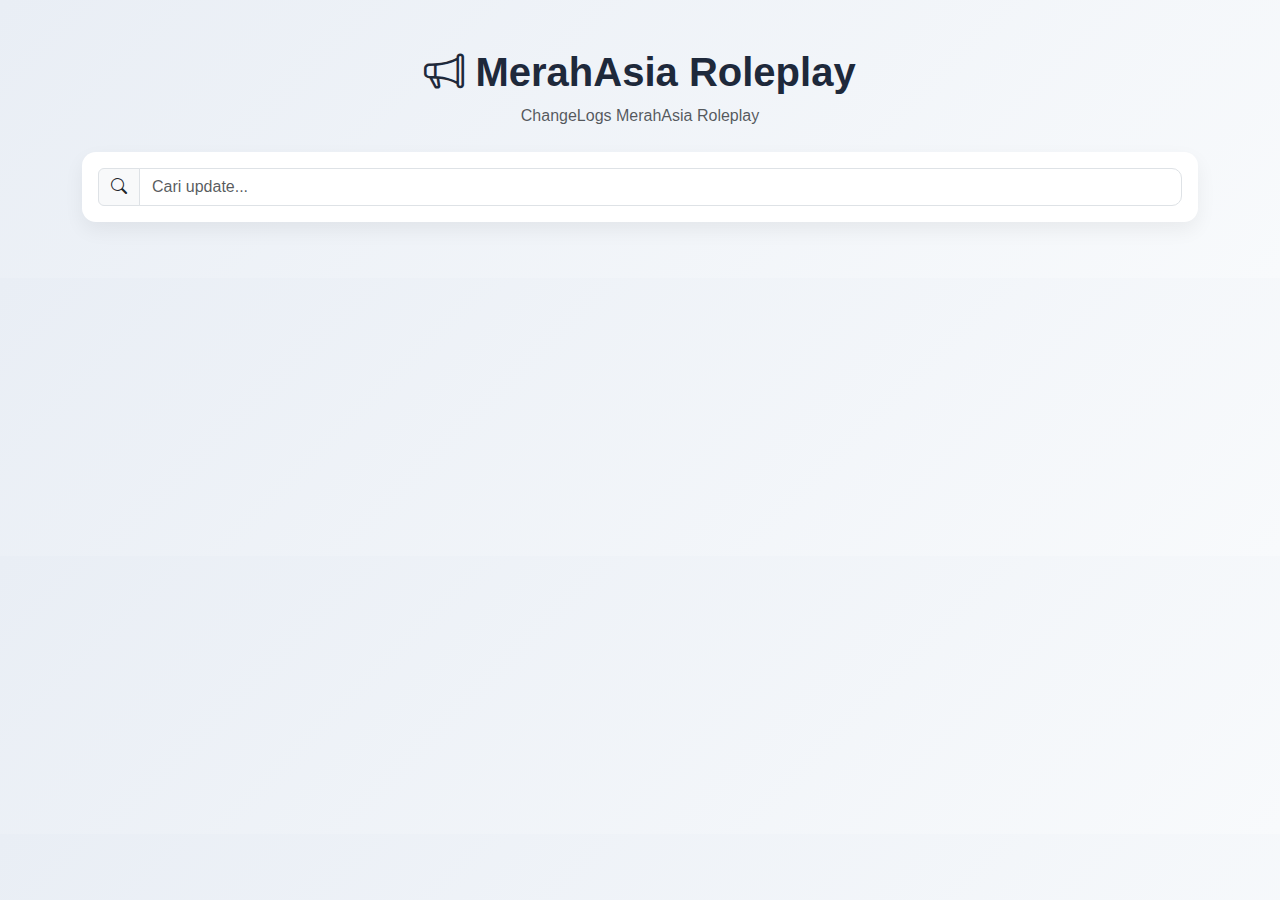
<file: index.html>
<!DOCTYPE html>
<html lang="id">
<head>
  <meta charset="UTF-8">
  <title>SA-MP ChangeLogsogs</title>

  <link href="https://cdn.jsdelivr.net/npm/bootstrap@5.3.2/dist/css/bootstrap.min.css" rel="stylesheet">
  <link href="https://cdn.jsdelivr.net/npm/bootstrap-icons@1.11.3/font/bootstrap-icons.css" rel="stylesheet">
  <link rel="stylesheet" href="style.css">
</head>
<body>

<div class="container py-5">

  <div class="text-center mb-4">
    <h1 class="fw-bold"><i class="bi bi-megaphone"></i> MerahAsia Roleplay</h1>
    <p class="text-muted">ChangeLogs MerahAsia Roleplay</p>
  </div>

  <!-- SEARCH -->
  <div class="card modern-card mb-4">
    <div class="card-body">
      <div class="input-group">
        <span class="input-group-text"><i class="bi bi-search"></i></span>
        <input type="text" id="searchPlayer" class="form-control search-box" placeholder="Cari update..." onkeyup="cariLogPlayer()">
      </div>
    </div>
  </div>

  <!-- LIST LOG -->
  <div id="logPlayerList" class="row g-3"></div>

</div>

<script src="script.js"></script>
<script>
loadPlayerLogs();
</script>
</body>
</html>
</file>
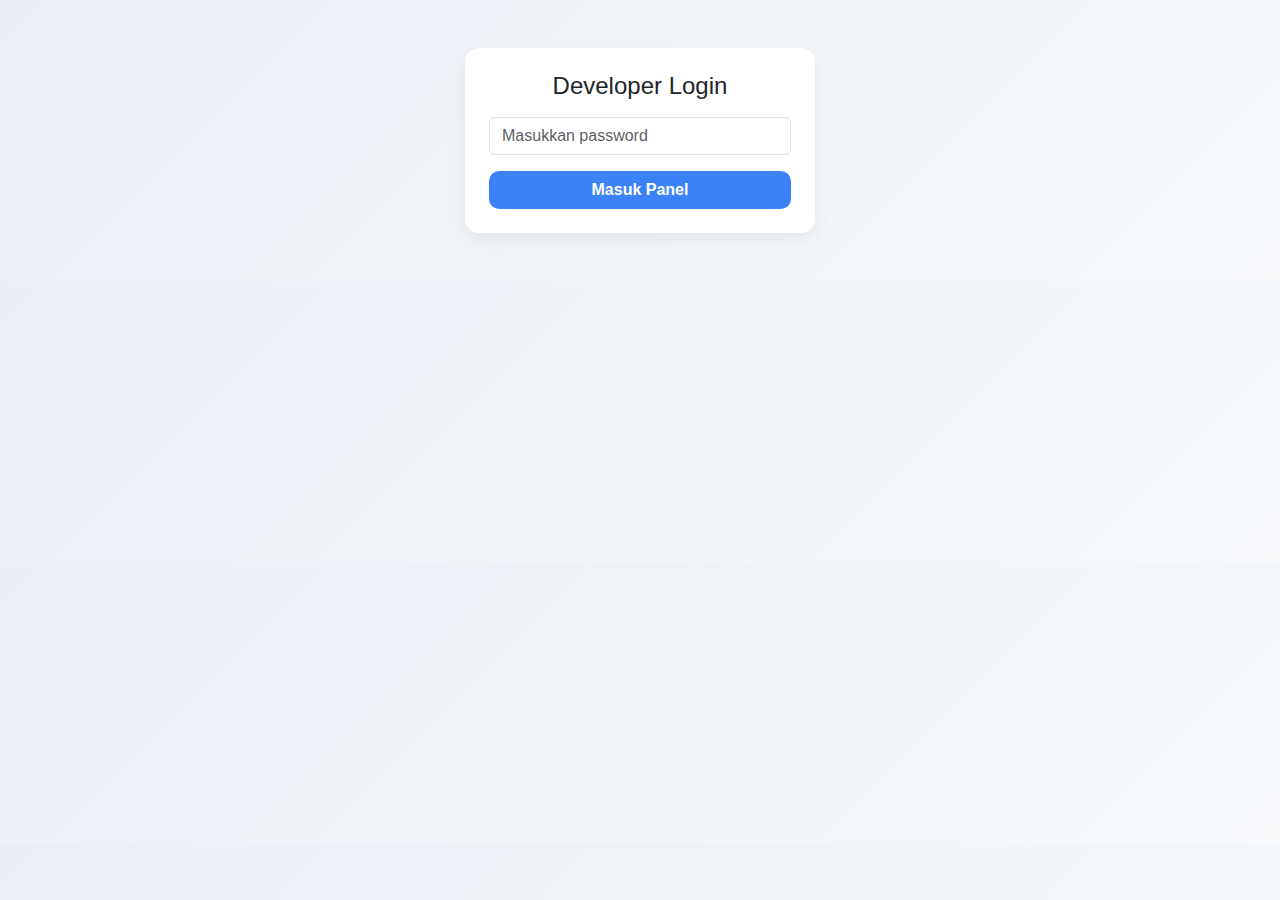
<file: formdeveloperr.html>
<!DOCTYPE html>
<html lang="id">
<head>
  <meta charset="UTF-8">
  <title>SA-MP ChangeLogs Panel</title>

  <!-- Bootstrap -->
  <link href="https://cdn.jsdelivr.net/npm/bootstrap@5.3.2/dist/css/bootstrap.min.css" rel="stylesheet">

  <!-- Bootstrap Icons -->
  <link href="https://cdn.jsdelivr.net/npm/bootstrap-icons@1.11.3/font/bootstrap-icons.css" rel="stylesheet">

  <link rel="stylesheet" href="style.css">
</head>
<script>
if(localStorage.getItem("devLogin") !== "true") {
  window.location.href = "logindeveloperr.html";
}
</script>
<body>

<div class="container py-5">

  <div class="text-center mb-4">
    <h1 class="fw-bold"><i class="bi bi-journal-code"></i> SA-MP ChangeLogs</h1>
    <p class="text-muted">Panel pencatatan update gamemode</p>
  </div>

  <!-- FORM -->
  <div class="card modern-card mb-4">
    <div class="card-body">
      <h5 class="mb-3"><i class="bi bi-plus-circle"></i> Tambah Perubahan</h5>
      <div class="row g-3">
        <div class="col-md-2">
          <label><i class="bi bi-calendar-event"></i> Tanggal</label>
          <input type="date" id="tanggal" class="form-control">
        </div>

        <div class="col-md-2">
          <label><i class="bi bi-clock"></i> Jam</label>
          <input type="time" id="jam" class="form-control">
        </div>

        <div class="col-md-2">
          <label><i class="bi bi-tags"></i> Jenis</label>
          <select id="jenis" class="form-select">
            <option>Update</option>
            <option>Fix Bug</option>
            <option>Hapus</option>
            <option>Perbaikan</option>
          </select>
        </div>

        <div class="col-md-4">
          <label><i class="bi bi-pencil-square"></i> Detail</label>
          <input type="text" id="detail" class="form-control" placeholder="Contoh: Menambahkan sistem dealer">
        </div>

        <div class="col-md-2 d-flex align-items-end">
          <button class="btn btn-modern w-100" onclick="tambahLog()">
            <i class="bi bi-save"></i> Simpan
          </button>
        </div>
      </div>
    </div>
  </div>

  <!-- SEARCH -->
  <div class="card modern-card mb-3">
    <div class="card-body">
      <div class="input-group">
        <span class="input-group-text"><i class="bi bi-search"></i></span>
        <input type="text" id="search" class="form-control search-box" placeholder="Cari changelog..." onkeyup="cariLog()">
      </div>
    </div>
  </div>

  <!-- TABLE -->
  <div class="card modern-card">
    <div class="card-body p-0">
      <div class="table-responsive">
        <table class="table modern-table mb-0" id="tabelLog">
          <thead>
            <tr>
              <th><i class="bi bi-hash"></i></th>
              <th><i class="bi bi-calendar-date"></i> Tanggal</th>
              <th><i class="bi bi-clock-history"></i> Jam</th>
              <th><i class="bi bi-bookmark"></i> Jenis</th>
              <th><i class="bi bi-list-check"></i> Detail</th>
            </tr>
          </thead>
          <tbody></tbody>
        </table>
      </div>
    </div>
  </div>

</div>
<button class="btn btn-danger mb-3" onclick="logoutDev()">
  Logout Developer
</button>
<script src="script.js"></script>
</body>
</html>
</file>
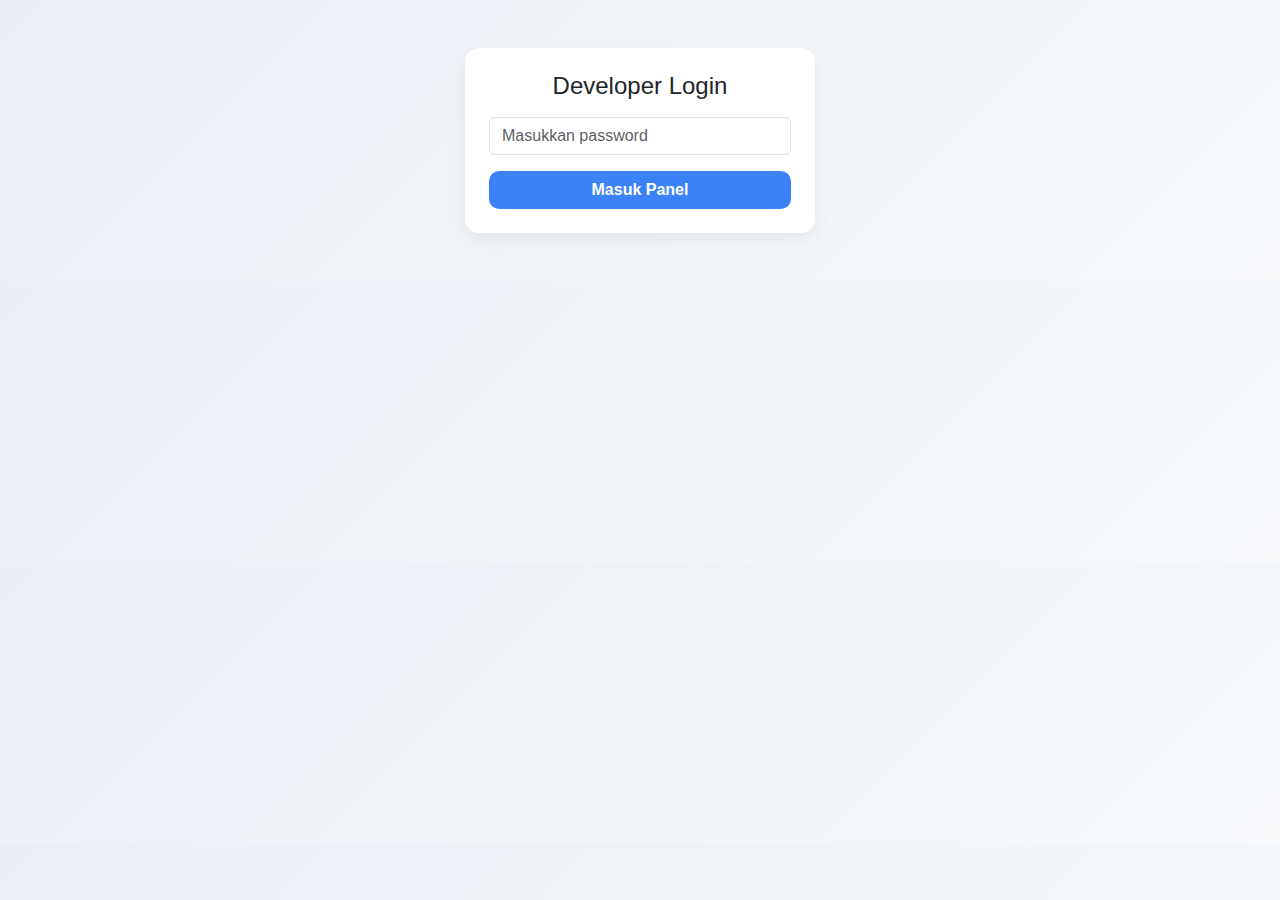
<file: logindeveloperr.html>
<!DOCTYPE html>
<html lang="id">
<head>
  <meta charset="UTF-8">
  <meta name="viewport" content="width=device-width, initial-scale=1">
  <title>Developer Login</title>
  <link href="https://cdn.jsdelivr.net/npm/bootstrap@5.3.2/dist/css/bootstrap.min.css" rel="stylesheet">
  <link rel="stylesheet" href="style.css">
</head>
<body>

<div class="container py-5 d-flex justify-content-center">
  <div class="card modern-card p-4" style="width:350px;">
    <h4 class="text-center mb-3">Developer Login</h4>

    <input type="password" id="devpass" class="form-control mb-3" placeholder="Masukkan password">

    <button class="btn btn-modern w-100" onclick="loginDev()">Masuk Panel</button>
  </div>
</div>

<script>
function loginDev() {
  const pass = document.getElementById("devpass").value;

  if(pass === "fashifuertegantengbangetjirhahaha") {
    localStorage.setItem("devLogin", "true");
    window.location.href = "index.html";
  } else {
    alert("Password salah. Kamu bukan developer.");
  }
}
</script>

</body>
</html>
</file>
<file: style.css>
body {
  background: linear-gradient(135deg, #e9eef5, #f8fafc);
  font-family: Arial, sans-serif;
  color: #1e293b;
}

.modern-card {
  border: none;
  border-radius: 14px;
  box-shadow: 0 8px 20px rgba(0,0,0,0.06);
}

.btn-modern {
  background: #3b82f6;
  color: white;
  border-radius: 10px;
  font-weight: 600;
}

.btn-modern:hover {
  background: #2563eb;
}

.search-box {
  border-radius: 10px;
}

.modern-table thead {
  background: #0f172a;
  color: white;
}

.modern-table tbody tr:hover {
  background: #f1f5f9;
  transition: 0.2s;
}

/* Warna teks detail */
.update { color: #16a34a; font-weight: 600; }
.fixbug { color: #f59e0b; font-weight: 600; }
.hapus { color: #dc2626; font-weight: 600; }
.perbaikan { color: #2563eb; font-weight: 600; }
</file>
